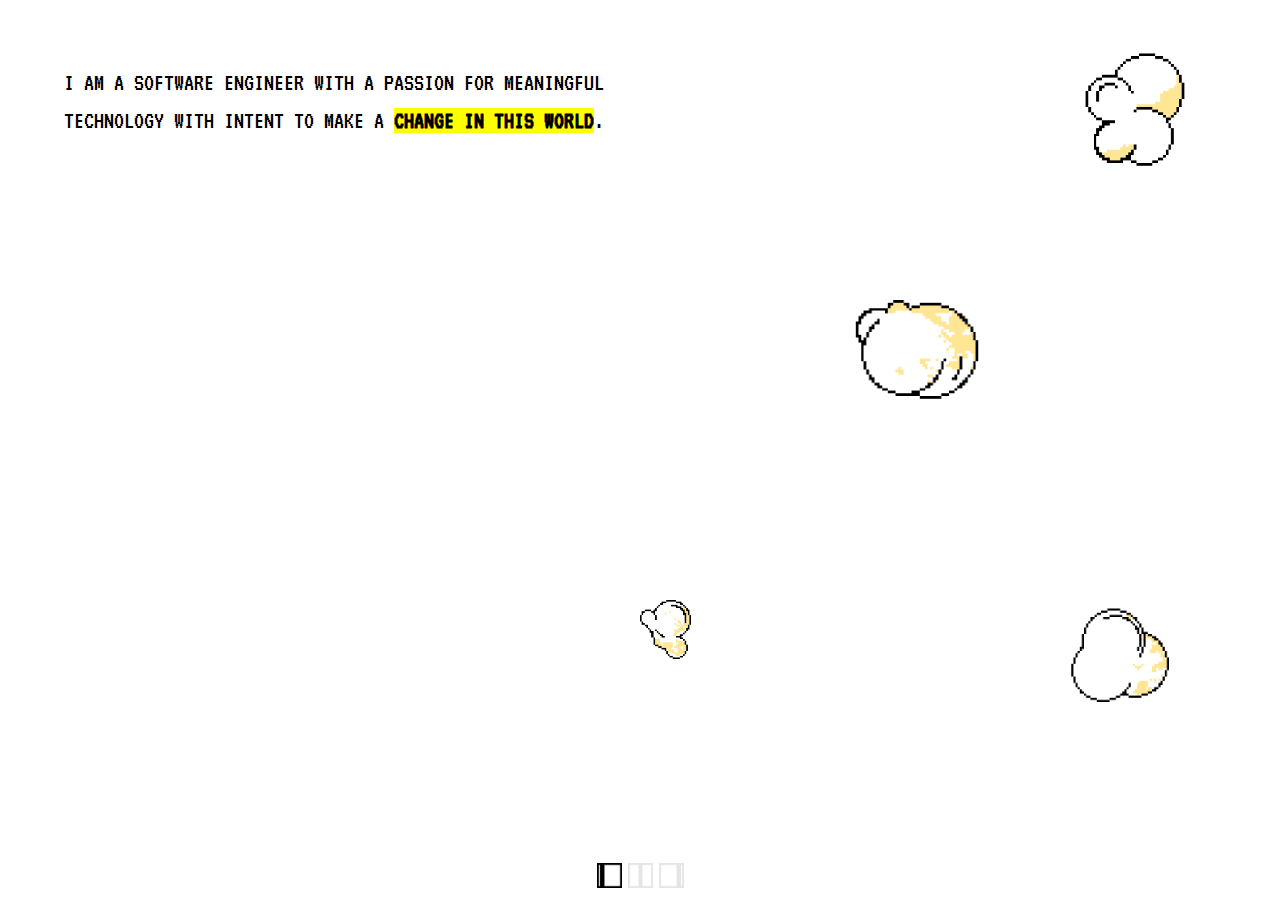
<file: index.html>
<!DOCTYPE html>
<html lang="en">
  <head>
    <meta charset="UTF-8" />
    <title>Anti Popcorn</title>
    <meta name="viewport" content="width=device-width, initial-scale=1.0" />
    <link href="styles/style.css" type="text/css" rel="stylesheet" />
  </head>
  <body>
    <div id="slideshow-container">

      <div id="page-one" class="slide">
        <div class="grid-main">
          <div class="grid-bio">
            <div class="why-div">
              <p id="why-paragraph">
                I am a software engineer with a passion for meaningful technology
                with intent to make a <b><mark>change in this world</mark></b>.
              </p>
            </div>
          </div>
          <div class="grid-popcorn">
            <div class="popcorn1-img">
              <img src="./images/popcorn1.png" id="popcorn1" />
            </div>
            <div class="popcorn3-img">
              <img src="./images/popcorn3.png" id="popcorn3" />
            </div>
            <div class="popcorn5-img">
              <img src="./images/popcorn5.png" id="popcorn5" />
            </div>
            <div class="popcorn6-img">
              <img src="./images/popcorn6.png" id="popcorn6" />
            </div>
          </div>
        </div>
      </div>

      <div id="page-two" class="slide">
        <div class="grid-main">
          <div class="timeline">
            <div class="timeline-group">
              <span class="timeline-year">2016</span>
              <div class="timeline-box">
                <div class="timeline-date">
                  <span class="timeline-month">Sept.</span>
                  <span class="timeline-year-sub">2016</span>
                </div>
                <div class="timeline-post">
                  <div class="timeline-content">
                    <img src="./images/UCI.png" class ="education-img" />
                    <p>I begun my B.S. in computer science @University of California, Irvine</p>
                  </div>
                </div>
              </div>
              <div class="timeline-box">
                <div class="timeline-date">
                  <span class="timeline-month">Dec.</span>
                  <span class="timeline-year-sub">2016</span>
                </div>
                <div class="timeline-post">
                  <div class="timeline-content">
                    <p>I begun my internship @Novvum</p>
                  </div>
                </div>
              </div>
            </div>
            <div class="timeline-group">
              <span class="timeline-year">2017</span>
              <div class="timeline-box">
                <div class="timeline-date">
                  <span class="timeline-month">Jan.</span>
                  <span class="timeline-year-sub">2017</span>
                </div>
                <div class="timeline-post">
                  <div class="timeline-content">
                    <p>I ended my internship @Novvum</p>
                  </div>
                </div>
              </div>
              <div class="timeline-box">
                <div class="timeline-date">
                  <span class="timeline-month">Jun.</span>
                  <span class="timeline-year-sub">2017</span>
                </div>
                <div class="timeline-post">
                  <div class="timeline-content">
                    <p>I begun my internship @HyreCar</p>
                  </div>
                </div>
              </div>
              <div class="timeline-box">
                <div class="timeline-date">
                  <span class="timeline-month">Sept.</span>
                  <span class="timeline-year-sub">2017</span>
                </div>
                <div class="timeline-post">
                  <div class="timeline-content">
                    <p>I ended my internship @HyreCar</p>
                  </div>
                </div>
              </div>
            </div>
            <div class="timeline-group">
              <span class="timeline-year">2018</span>
            </div>
            <div class="timeline-group">
              <span class="timeline-year">2019</span>
              <div class="timeline-box">
                <div class="timeline-date">
                  <span class="timeline-month">Jun.</span>
                  <span class="timeline-year-sub">2019</span>
                </div>
                <div class="timeline-post">
                  <div class="timeline-content">
                    <p>I begun research @University of California, Irvine</p>
                  </div>
                </div>
              </div>
              <div class="timeline-box">
                <div class="timeline-date">
                  <span class="timeline-month">Sept.</span>
                  <span class="timeline-year-sub">2019</span>
                </div>
                <div class="timeline-post">
                  <div class="timeline-content">
                    <p>I ended research @University of California, Irvine</p>
                  </div>
                </div>
              </div>
              <div class="timeline-box">
                <div class="timeline-date">
                  <span class="timeline-month">Sept.</span>
                  <span class="timeline-year-sub">2019</span>
                </div>
                <div class="timeline-post">
                  <div class="timeline-content">
                    <p>I begun to work as a junior software engineer @Cincinnati AI</p>
                  </div>
                </div>
              </div>
            </div>
            <div class="timeline-group">
              <span class="timeline-year">2020</span>
              <div class="timeline-box">
                <div class="timeline-date">
                  <span class="timeline-month">Jun.</span>
                  <span class="timeline-year-sub">2020</span>
                </div>
                <div class="timeline-post">
                  <div class="timeline-content">
                    <img src="./images/UCI.png" class ="education-img" />
                    <p>I completed my B.S. in computer science @University of California, Irvine</p>
                    <p>I was promoted to software engineer @Cincinnati AI</p>
                  </div>
                </div>
              </div>
              <div class="timeline-box">
                <div class="timeline-date">
                  <span class="timeline-month">Sept.</span>
                  <span class="timeline-year-sub">2020</span>
                </div>
                <div class="timeline-post">
                  <div class="timeline-content">
                    <img src="./images/BU.png" class ="education-img" />
                    <p>I begun my M.S. in software development @Boston University</p>
                  </div>
                </div>
              </div>
              <div class="timeline-group">
                <span class="timeline-year">2021</span>
                <div class="timeline-box">
                  <div class="timeline-date">
                    <span class="timeline-month">Jan.</span>
                    <span class="timeline-year-sub">2021</span>
                  </div>
                  <div class="timeline-post">
                    <div class="timeline-content">
                      <p>I begun research @Boston University</p>
                    </div>
                  </div>
                </div>
              </div> 
              <div class = "here-div">
                <img src="./images/here.png" id="here-img">
              </div>
              </div>
            </div>
            <div class="popcorn-bag-div">
                <img src="./images/popcorn-bag.png"/>
            </div>
          </div>
      </div>

      <div id="page-three" class="slide">
        <div class="grid-main">
          <div id="skills-div">
            <div class = "image-des" id="tools-div">
              <img src="./images/dev-hammer.png"/>
              <p>Tools</p>
              <ul class="tools-list">
                <li><a class ="with_description">Kotlin<span class="tooltip">2+ years of use in professional and academic settings.</span></a></li>
                <li><a class ="with_description">Java<span class="tooltip">1+ years of use in professional settings and 4+ years of years of use in academic settings.</span></a></li>
                <li><a class ="with_description">Python<span class="tooltip">1- of use in professional settings and 4+ years of years of use in academic settings.</span></a></li>
                <li><a class ="with_description">Swift<span class="tooltip">1+ of use in professional settings.</span></a></li>
                <li><a class ="with_description">Gradle<span class="tooltip">2+ years of use in professional and academic settings.</span></a></li>
                <li><a class ="with_description">Git<span class="tooltip">2+ years of use in professional and academic settings.</span></a></li>
                <li><a class ="with_description">OO Design<span class="tooltip">2+ years of use in professional settings and 4+ years of years of use in academic settings.</span></a></li>
                <li><a class ="with_description">SOLID<span class="tooltip">2+ years of use in professional and academic settings.</span></a></li>
                <li><a class ="with_description">MVVM<span class="tooltip">2+ years of use in professional and academic settings.</span></a></li>
                <li><a class ="with_description">TDD<span class="tooltip">2+ years of use in professional and academic settings.</span></a></li>
                <li><a class ="with_description">Agile<span class="tooltip">2+ years of use in professional settings.</span></a></li>
              </ul>
            </div>
            <div class = "image-des" id="project-div">
              <img src="./images/window.png"/>
              <p>Projects</p>
              <ul class="projects-list">
                <li><a class ="with_description">GRUML (Generate Rectangular UML)<span class="tooltip">Ongoing research project at Boston University to generate a novel form of diagram called Rectangular UML. Click the icon for more details!</span></a>
                  <a href="https://github.com/kimd13/gruml"><img src="./images/github.png" style="width:16px;"/></a></li>
                <li><a class ="with_description">1-5-10<span class="tooltip">Ongoing personal project to help people keep track of their long-term goals. Click the icon for more details!</span></a>
                  <a href="https://github.com/kimd13/1-5-10"><img src="./images/github.png" style="width:16px;"/></a></li>
                <li><a class ="with_description">Algorithm Visualizer<span class="tooltip">Study tool for visual learners, currently only does some sorting algorithms. Click the icon for more details!</span></a>
                  <a href="https://github.com/kimd13/algo-visualizer"><img src="./images/github.png" style="width:16px;"/></a></li>
                <li><a class ="with_description">Simulated OS<span class="tooltip">Program that mimics how an operating system functions. Click the icon for more details!</span></a>
                  <a href="https://github.com/kimd13/simulated-os"><img src="./images/github.png" style="width:16px;"/></a></li>
              </ul>
            </div>
          </div>
          <div class="popcorn-floor-div">
            <img src="./images/popcorn-floor.png"/>
        </div>
      </div>
    </div>

    <div id="bottom-navigation">
      <a href="#" onclick="currentSlide(0)"><img
        src="./images/page-one.png"
        class="page-indicator"
      /></a>
      <a href="#" onclick="currentSlide(1)" ><img
        src="./images/page-two.png"
        class="page-indicator"
      /></a>
      <a href="#" onclick="currentSlide(2)"><img
        src="./images/page-three.png"
        class="page-indicator"
      />
    </div></a>

    <script src="./js/script.js"></script>

  </body>
</html>
</file>
<file: styles/style.css>
html {
  scroll-behavior: smooth;
}

@font-face {
  font-family: "pixel-font";
  src: url("./font/VT323-Regular.ttf");
}

header {
  height: 100vh;
  display: flex;
  justify-content: center;
  align-items: center;
  text-align: center;
}

body {
  margin: 0;
  padding: 0;
}

#slideshow-container {
  height: 100vh;
  width: 100vw;
  max-width: 100%;
  max-height: 100%;
}

.slide {
  height: 100vh;
  width: 100vw;
  max-width: 100%;
  max-height: 100%;
}

/* start of page one */

#why-paragraph {
  font-size: 2.5rem;
  text-transform: uppercase;
}

.grid-main {
  height: 100vh;
  display: grid;
  grid-template-columns: 1fr 1fr;
}

.grid-bio {
  display: grid;
  grid-gap: 1em;
  margin-top: 10%;
  margin-left: 10%;
  color: black;
  text-align: left;

  font-family: "pixel-font";
}

.grid-popcorn {
  display: grid;
  grid-template-columns: 1fr 1fr 1fr;
  grid-template-rows: 1fr 1fr 1fr;
  grid-template-columns: repeat(auto-fit, minmax(0px, 3fr));
}

#popcorn1 {
  width: 10vw;
}

.popcorn1-img {
  grid-column: 3/4;
  grid-row: 1/2;
}

#popcorn3 {
  width: 4vw;
}

.popcorn3-img {
  grid-column: 1/2;
  grid-row: 3/3;
}

#popcorn5 {
  width: 10vw;
}

.popcorn5-img {
  grid-column: 2/3;
  grid-row: 2/3;
}

#popcorn6 {
  width: 8vw;
}

.popcorn6-img {
  grid-column: 3/3;
  grid-row: 3/3;
}

/* end of page one*/

/* start of page two*/

#here-img {
  position: relative;
  width: 32px;
  height: auto;
  padding: 0.7rem 1.5rem;
}

.popcorn-bag-div {
  position: relative;
}

.popcorn-bag-div img {
  position: fixed;
  bottom: 0;
  right: 5%;
  width: 20vw;
}

.timeline {
  --uiTimelineMainColor: var(--timelineMainColor, white);
  --uiTimelineSecondaryColor: var(--timelineSecondaryColor, white);

  position: relative;
  padding-top: 3rem;
  padding-bottom: 3rem;
  margin-left: 10%;
}

.timeline:before {
  content: "";
  width: 4px;
  height: 100%;
  background-color: var(--uiTimelineMainColor);

  position: absolute;
  top: 0;
}

.timeline-group {
  position: relative;
}

.timeline-group:not(:first-of-type) {
  margin-top: 4rem;
}

.timeline-year {
  font-size: 2rem;
  background: url(/images/special_offer.png);
  background-repeat: no-repeat;
  background-size: 100% 100%;
  -webkit-background-size: 100% 100%; /*  Safari  */
  -khtml-background-size: 100% 100%; /*  Konqueror  */
  -moz-background-size: 100% 100%; /*  Firefox  */
  padding: 0.7rem 1.5rem;
  color: black;
  background-image: url(../images/year-textbox.png);
  position: absolute;
  left: 0;
  top: 0;
}

.timeline-box {
  position: relative;
}

.timeline-box:not(:last-of-type) {
  margin-bottom: 30px;
}

.timeline-box:before {
  content: "";
  width: 100%;
  height: 2px;
  background-color: var(--uiTimelineMainColor);

  position: absolute;
  left: 0;
  z-index: -1;
}

.timeline-date {
  min-width: 65px;
  position: absolute;
  left: 0;

  box-sizing: border-box;
  padding: 0.7rem 1.5rem;

  background-image: url(../images/term-textbox.png);
  background-size: contain;
  background-repeat: no-repeat;
  background-size: 100% 100%;
  -webkit-background-size: 100% 100%; /*  Safari  */
  -khtml-background-size: 100% 100%; /*  Konqueror  */
  -moz-background-size: 100% 100%; /*  Firefox  */

  color: black;
}

.timeline-month {
  font-size: 1.5rem;
  font-weight: 700;
  display: block;
}

.timeline-year-sub {
  display: block;
  font-size: 0.8em;
}

.timeline-post {
  padding: 1.5rem 2rem;
  border-left: 3px solid var(--uiTimelineMainColor);
  background-color: var(--uiTimelineSecondaryColor);
}

@media screen and (min-width: 641px) {
  .timeline:before {
    left: 30px;
  }

  .timeline-group {
    padding-top: 55px;
  }

  .timeline-box {
    padding-left: 80px;
  }

  .timeline-box:before {
    top: 50%;
    transform: translateY(-50%);
  }

  .timeline-date {
    top: 50%;
    margin-top: -27px;
  }
}

@media screen and (max-width: 640px) {
  .timeline:before {
    left: 0;
  }

  .timeline-group {
    padding-top: 40px;
  }

  .timeline-box {
    padding-left: 20px;
    padding-top: 70px;
  }

  #here-img {
    padding-left: 0px;
    padding-top: 20px;
    padding-bottom: 20px;
  }

  .timeline-box:before {
    top: 90px;
  }

  .timeline-date {
    top: 0;
  }
}

.timeline {
  --timelineMainColor: black;
  font-size: 16px;
}

@media (min-width: 768px) {
  html {
    font-size: 62.5%;
  }
}

@media (max-width: 767px) {
  html {
    font-size: 55%;
  }
}

body {
  font-family: "pixel-font";
  font-size: 1.6rem;

  margin: 0;
  -webkit-overflow-scrolling: touch;
  overflow-y: scroll;

  display: flex;
  flex-direction: column;
}

p {
  margin-top: 0;
  margin-bottom: 1.5rem;
  line-height: 1.5;
}

p:last-child {
  margin-bottom: 0;
}

.education-img {
  width: 48px;
}

/* end of page two */

/* start of page three */

.with_description span {
  font-size: 2.5rem;
  display: none; 
  width: 250px;
  z-index: 9999; 
  position: absolute; 
  color: #fff; 
  background: #000; 
}

.with_description:hover{
  background-color: yellow;
}

.with_description:hover span {
  display: block;
  text-align: left;
}

.with_description span:hover{
  display: none;
}

.with_description {
  text-decoration:none;
  color: inherit;
  position: relative;
}

#skills-div {
  margin-left: 10%;
  margin-top: 10%;
  display: -moz-inline-stack;
}

.image-des p {
  display: inline;
  font-size: 3.5rem;
}

#tools-div img {
  padding-right: 12px;
  display: inline;
  width: 36px;
}

#project-div img {
  padding-right: 12px;
  display: inline;
  width: 48px;
}

ul.tools-list {
  list-style-type: square;
  font-size: 2.5rem;
}

ul.projects-list {
  list-style-type: square;
  font-size: 2.5rem;
  padding-bottom: 12rem;
}

.popcorn-floor-div {
  position: relative;
}

.popcorn-floor-div img {
  position: fixed;
  bottom: 0;
  right: 0;
  width: 32vw;
}

#github-img{
  padding-right: 12px;
  width: 24px;
}

/* end of page three */

/* start of bottom navigation */

.page-indicator {
  height: 2.5rem;
}

#bottom-navigation {
  position: fixed;
  bottom: 0;
  width: 100%;
  text-align: center;
  padding-bottom: 1vh;
}

#bottom-navigation :hover img {
  transform: scale(1.1);
}

/* end of bottom navigation */
</file>
